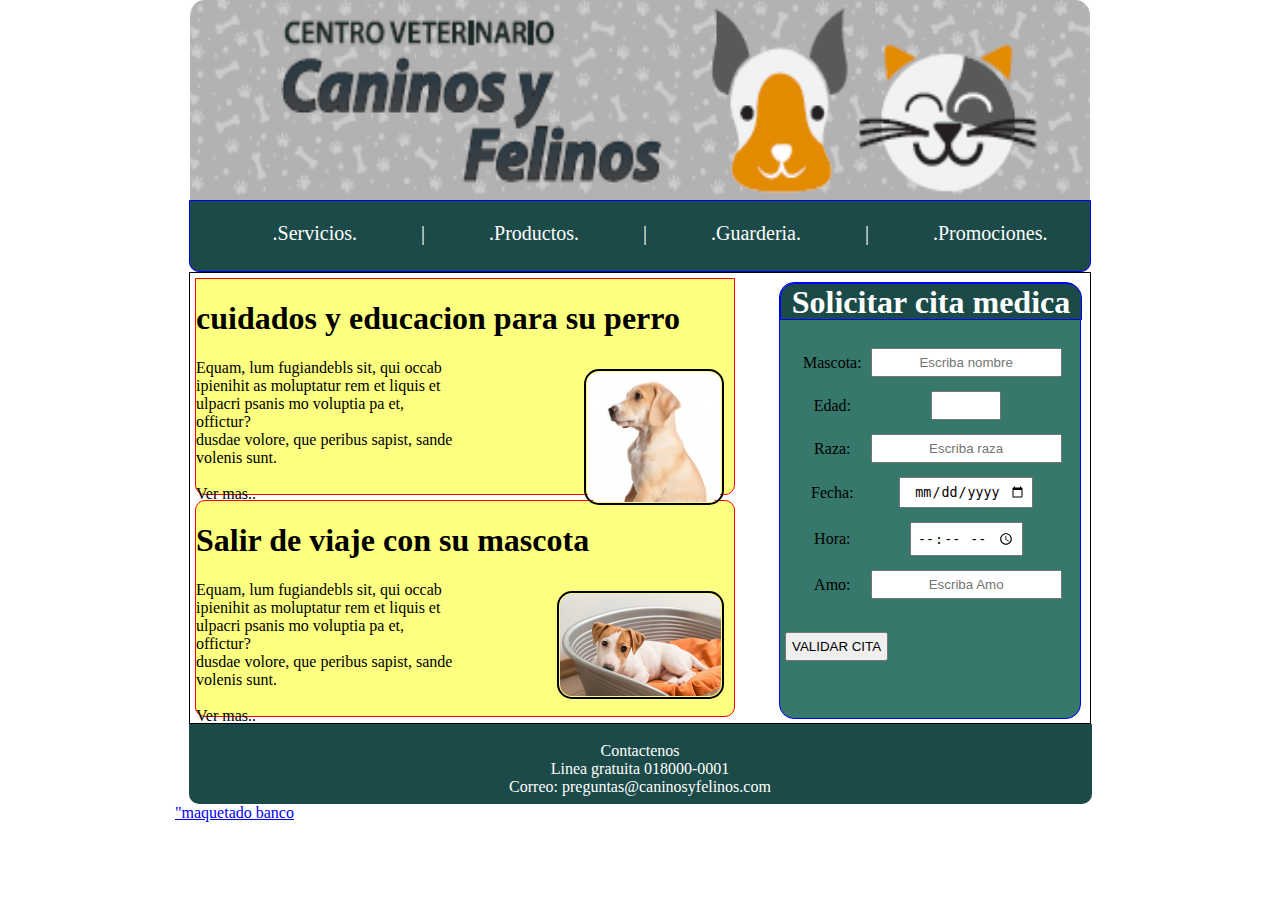
<file: index.html>
<!DOCTYPE html>
<html>
<head>
	<meta charse="utf-8">
	<title>Maquetado sena</title>
	<link rel="stylesheet" ttype="text/css" href="estilos.css">
</head>
<body class="tabla">

		<header>
			<img src="imagenes/gato.png" alt=""></header>

	    <nav class="barradenavegacion">
	    	<ul>
	    		<li>.Servicios.</li>
	    		<li class="border"><span>|</span></li>
	    		<li>.Productos.</li>
	    		<li class="border"><span>|</span></li>
	    		<li>.Guarderia.</li>
	    		<li class="border"><span>|</span></li>
	    		<li>.Promociones.</li>
	    	</ul>
	    </nav>

	<main class="inicio">



		<section class="contenido">
			<article class="contenido1">
				<h1>cuidados y educacion para su perro</h1>
				<p> 
                <img src="imagenes/perrito.png" align="right">Equam, lum fugiandebls sit, qui occab<br>ipienihit as moluptatur rem et liquis et<br>ulpacri psanis mo voluptia pa et,<br> 
				offictur?<br>
			    dusdae volore, que peribus sapist, sande<br>volenis sunt.<br><br> Ver mas..</p>
		    </article>
			<article class="contenido2">
				<h1>Salir de viaje con su mascota</h1>
				<p>
				<img src="imagenes/cachorro.png" align="right">Equam, lum fugiandebls sit, qui occab<br>ipienihit as moluptatur rem et liquis et<br>ulpacri psanis mo voluptia pa et,<br> 
				offictur?<br>
			    dusdae volore, que peribus sapist, sande<br>volenis sunt.<br><br> Ver mas..</p>
			</article>
		</section>

		<aside class="for">
			<h1>Solicitar cita medica</h1>
			<form action="" method="">
				<table>
					<tr>
						<td><label for="nom">Mascota:</label></td>
						<td><input type="text" name="nom" value="" placeholder="Escriba nombre"></td>
					</tr>
					<tr>
						<td><label for="nom">Edad:</label></td>
						<td><input type="number" name="age" id="age" min="0" max="100" step="1"></td>
					</tr>
					<tr>
						<td><label for="nom">Raza:</label></td>
						<td><input type="text" name="Raza" value="" placeholder="Escriba raza"></td>
					</tr>
					<tr>
						<td><label for="nom">Fecha:</label></td>
						<td><input type="date" name="date" id="date"></td>
					</tr>
					<tr>
						<td><label for="nom">Hora:</label></td>
						<td><input type="time" name="time" id="time"></td>
					</tr>
					<tr>
						<td><label for="nom">Amo:</label></td>
						<td><input type="text" name="Amo" value="" placeholder="Escriba Amo"></td>
					</tr>
				</table>
			</form>
			<input type="submit" name="Validar" id="VALIDAR CITA" value="VALIDAR CITA">
		</aside>
    </main>
  <footer class="cel">
  	<br>
     <h7>Contactenos</h7>
     <br>
     <h7>Linea gratuita 018000-0001</h7>
     <br>
     <h7>Correo: preguntas@caninosyfelinos.com</h7>
  </footer>
  <a href="banco/banco.html">"maquetado banco</a>
</body>
</html>
</file>
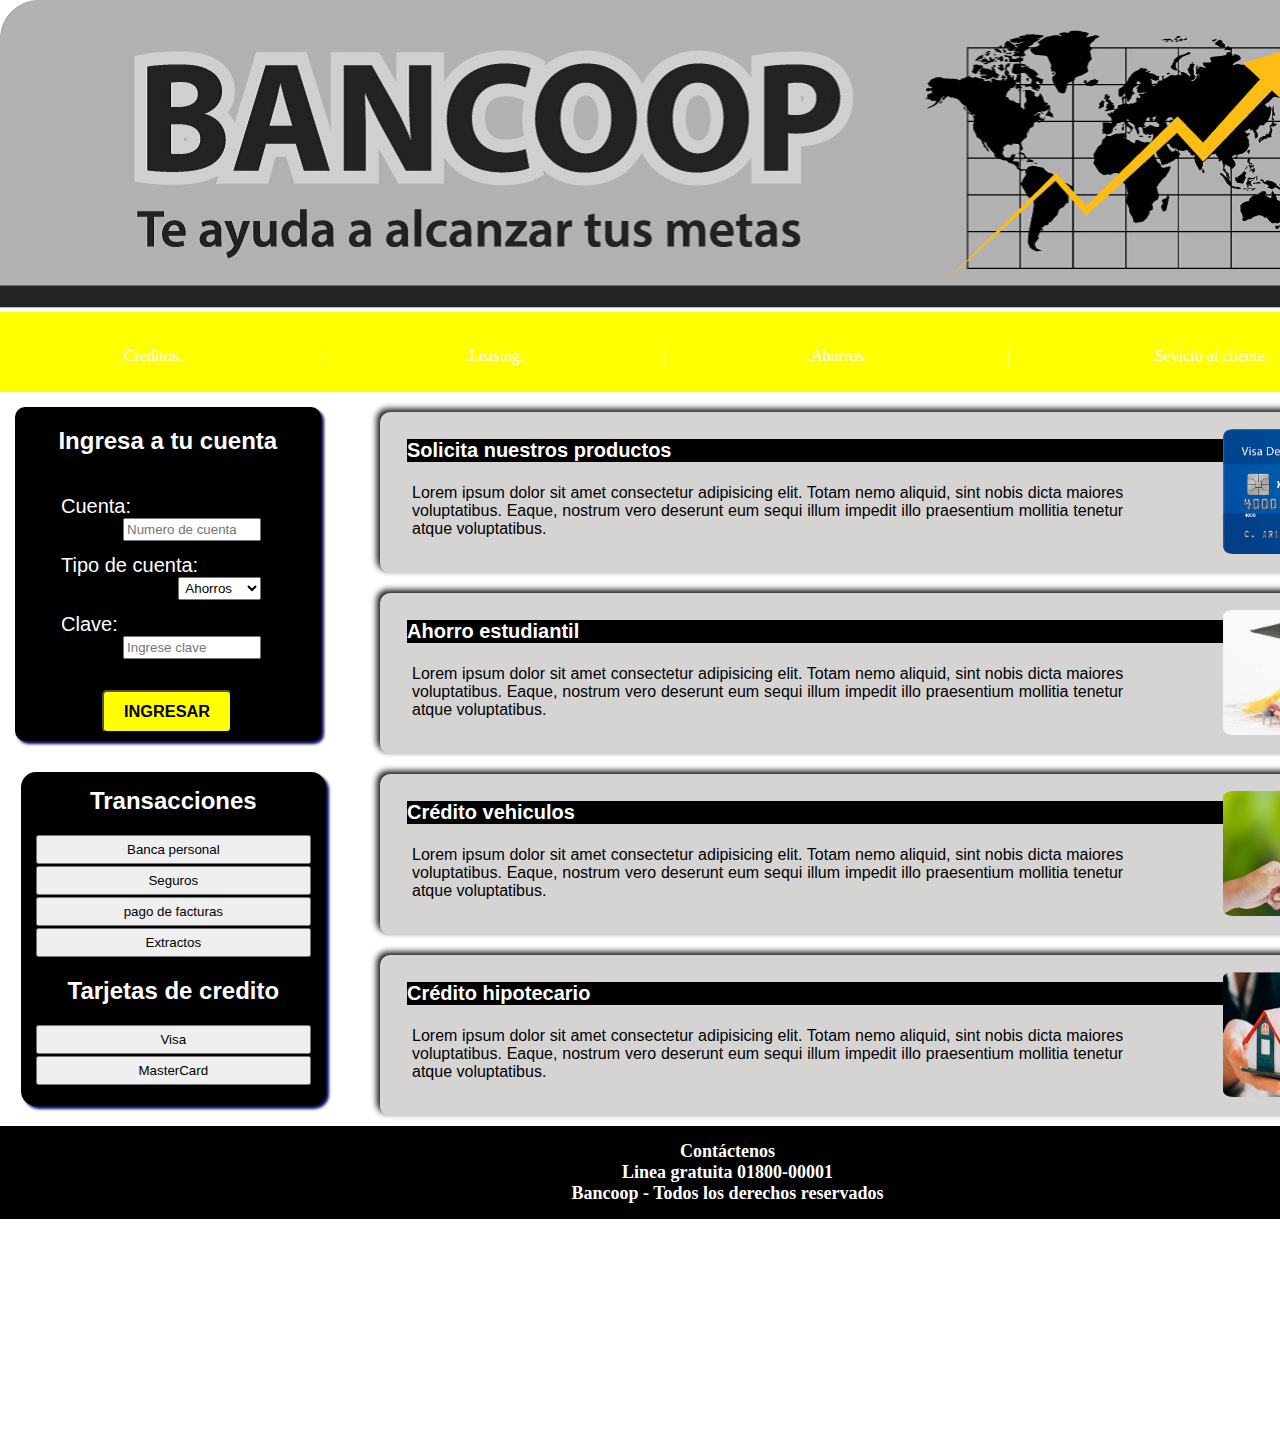
<file: banco/banco.html>
<!DOCTYPE html>
<html lang="en">
<head>
    <meta charset="UTF-8">
    <title>Bancoop</title>
    <link rel="shortcut icon" type="image/x-icon" href="imagenes/logobanco.ico">
    <link rel="stylesheet" type="text/css" href="css/estilos.css">
</head>
<body>
    <header>
        <img src="imagenes/bancop.png" alt=""></header>
    </header>

        <nav>
            <ul>
                <li>.Creditos.</li>
                <li class="border"><span>|</span></li>
                <li>.Leasing.</li>
                <li class="border"><span>|</span></li>
                <li>.Ahorros.</li>
                <li class="border"><span>|</span></li>
                <li>.Sevicio al cliente.</li>
            </ul>
        </nav>
    <aside class="aside1">
        <h3>Ingresa a tu cuenta</h3>
        <form>
            <label for="cuenta">Cuenta:</label>
            <input type="text" placeholder="Numero de cuenta" id="cuenta">
                <br><br><br>
            <label for="TipoDeCuenta">Tipo de cuenta:</label>
            <select name="" id="TipoDeCuenta">
                <option value="ahorros">Ahorros</option>
                <option value="corriente">Corriente</option>
            </select>
                <br><br><br>
            <label for="clave">Clave:</label>
            <input type="text" placeholder="Ingrese clave" id="clave">
                
            <input id="boton" type="submit" value="INGRESAR">
        </form>
    </aside>
    <aside class="aside2">
        <h3>Transacciones</h3>
            <br>
            <button type="button" class="">Banca personal</button>
            <button type="button" class="">Seguros</button>
            <button type="button" class="">pago de facturas</button>
            <button type="button" class="">Extractos</button>
            <br>
        <h3>Tarjetas de credito</h3>
            <br>
            <button type="button" class="">Visa</button>
            <button type="button" class="">MasterCard</button>
            <br>
    </aside>
    <section>
        <article>
            <h4>
                Solicita nuestros productos
            </h4>
            <p>Lorem ipsum dolor sit amet consectetur adipisicing elit. Totam nemo aliquid, sint nobis dicta maiores voluptatibus. Eaque, nostrum vero deserunt eum sequi illum impedit illo praesentium mollitia tenetur atque voluptatibus.</p>
            <div>
                <img src="imagenes/tarjetacredito.png" alt="TarjetaDeCredito" width="100px">
            </div>
        </article>

        <article>
            <h4>
                Ahorro estudiantil
            </h4>
            <p>Lorem ipsum dolor sit amet consectetur adipisicing elit. Totam nemo aliquid, sint nobis dicta maiores voluptatibus. Eaque, nostrum vero deserunt eum sequi illum impedit illo praesentium mollitia tenetur atque voluptatibus.</p>
            <div>
                <img src="imagenes/ahorroestu.jpg" alt="AhorroEstudiantil" width="100px">
            </div>
        </article>

        <article>
            <h4>
                Crédito vehiculos
            </h4>
            <p>Lorem ipsum dolor sit amet consectetur adipisicing elit. Totam nemo aliquid, sint nobis dicta maiores voluptatibus. Eaque, nostrum vero deserunt eum sequi illum impedit illo praesentium mollitia tenetur atque voluptatibus.</p>
            <div>
                <img src="imagenes/vehiculo.jpg" alt="CreditoVehiculos" width="100px">
            </div>
        </article>

        <article>
            <h4>
                Crédito hipotecario
            </h4>
            <p>Lorem ipsum dolor sit amet consectetur adipisicing elit. Totam nemo aliquid, sint nobis dicta maiores voluptatibus. Eaque, nostrum vero deserunt eum sequi illum impedit illo praesentium mollitia tenetur atque voluptatibus.</p>
            <div>
                <img src="imagenes/vivienda.jpg" alt="CreditoVivienda" width="100px">
            </div>
        </article>
    </section>
    <footer>
        <p>
            Contáctenos
        </p>
        <p>
            Linea gratuita 01800-00001
        </p>
        <p>
            Bancoop - Todos los derechos reservados
        </p>
    </footer>
</body>
</html>
</file>
<file: estilos.css>
{
	margin: 0;
	padding: 0;
}
html {blackground-color:black;}

body {width: 930px;height: 810px;margin:auto; padding: auto; background-color: white}

.tabla{
	padding: auto;
	margin: auto;
}

header {
	margin: auto;
	padding: auto;
	height: 200px;
	width: 900px;
}

header img {
	width: 100%;
	height: 100%;
	border-top-right-radius: 15px;
	border-top-left-radius: 15px;
}

.barradenavegacion{
	text-align: center;
	border: 1px solid blue; 
	margin: auto;
	padding: auto;
	height: 70px;
	width: 900px;
	background-color: #1B4A48;
	border-bottom-left-radius: 10px;
	border-bottom-right-radius: 10px;
}

.barradenavegacion ul{
	list-style: none;
	padding-top: 5px;
}

.barradenavegacion ul li{
	display: inline;
	color: #ffffff;
	padding: 10px;
	margin: 20px;
	font-size: 20px;
}

.inicio{
	border: 1px solid black;
	padding: auto;
	margin: auto;
	height: 450px;
	width: 900px;
}

.contenido{
	width: 550px;
	height: 448px;
	float: left;
}

.contenido1{
	border: 1px solid red;

	background-color: rgba(253, 255, 128, 1);
	margin: 5px;
	height: 215px;
	border-bottom-left-radius: 10px;
	border-bottom-right-radius: 10px;
	text-align: left;
}

.contenido1 img{
	border: 2px solid black;
	width: 25%;
	height: 25%;
	margin: 10px;
	padding: 1px;
	border-top-right-radius: 15px;
	border-top-left-radius: 15px;
	border-bottom-left-radius: 15px;
	border-bottom-right-radius: 15px;
	float: right;
}
.contenido2{
	border: 1px solid red;
	background-color: rgba(253, 255, 128, 1);
	margin: 5px;
	height: 215px;
	border-bottom-left-radius: 10px;
	border-bottom-right-radius: 10px;
	border-top-right-radius: 10px;
	border-top-left-radius: 10px;
}

.contenido2 img{
	border: 2px solid black;
	width: 30%;
	height: 50%;
	margin: 10px;
	padding: 1px;
	border-top-right-radius: 15px;
	border-top-left-radius: 15px;
	border-bottom-left-radius: 15px;
	border-bottom-right-radius: 15px;
	float: right;
}

.for{
 border: 1px solid blue;
 background-color: hsl(169, 38%, 34%);
 padding: 0%;
 margin: 1%;
 width: 300px;
 height: 435px;
 border-top-right-radius: 15px;
 border-top-left-radius: 15px;
 border-bottom-left-radius: 15px;
 border-bottom-right-radius: 15px;
 float: right;
}

.for h1{
	border: 1px solid blue;
	text-align: center;
	background-color: #1B4A48;
	color: #ffffff;
	height: 35px;
	width: 100%;
	margin: auto;
	padding: auto;
	border-top-right-radius: 15px;
    border-top-left-radius: 15px;
    float: auto;
}

.cel{
	background-color: #1B4A48;
	width: 903px;
	height: 80px;
	margin: auto;
	padding: auto;
	border-bottom-left-radius: 10px;
	border-bottom-right-radius: 10px;
	text-align: center;
	color: #ffffff;
}

.for table{
	margin: 10px;
	padding: 10px;
	text-align: center;
}

.for input {
	margin: 5px;
	padding: 5px; 
	text-align: center;
}
</file>
<file: banco/css/estilos.css>
*{
    margin: 0;
    padding: 0;
}
body {width: 1455px;height: 1455px;margin:auto; padding: auto; background-color: white}

header img{
    width: 100%;
    height: 100%;
    border-top-right-radius: 15px;
    border-top-left-radius: 15px;
}
}
header, .main, footer{
    background-color: #e3dfd8;
    width: 100%;
}
nav{
    background-color: yellow;
    overflow: hidden;
    width: 1455px;
    height: 80px;
}
nav ul{
    list-style: none;
    color: white;
    height: 10px;
}
nav ul li{
    float: left;
    padding: 20px;
    margin-left: 100px;
    margin-top: 15px;
}
nav ul li a{
    text-decoration: none;
    color: white;
    font-family: 'Lucida Sans', 'Lucida Sans Regular', 'Lucida Grande', 'Lucida Sans Unicode', Geneva, Verdana, sans-serif;
    text-align: center;
}
nav ul li:hover{
    font-weight: bold;
    box-shadow: 0px 9px 0px 0px white;
}
.aside1{
    width: 21%;
    background-color: black;
    color: white;
    float: left;
    padding: 20px;
    box-sizing: border-box;
    border-radius: 10px;
    height: 23%;
    box-shadow:3px 3px 3px rgb(5, 10, 87);
    margin-bottom: 0px;
    margin-top: 15px;
    margin-left: 15px;
}
aside h3{
    color: white;
    font-family: Berlin Sans FB Demi, 'Gill Sans', 'Gill Sans MT', Calibri, 'Trebuchet MS', sans-serif;
    text-align: center;
    font-size: 150%;
}
form{
    margin: 20px;
    padding: 20px;
    margin-left: 0px;
}
label{
    font-size: 125%;
    font-family:Berlin Sans FB Demi, 'Gill Sans', 'Gill Sans MT', Calibri, 'Trebuchet MS', sans-serif ;
    margin: 6px;
    margin-bottom: 12px;
}
input{
    width: 63%;
    float: right;
    padding: 2px;

}
#TipoDeCuenta{
    float: right;
    width: 40%;
    padding: 2px;
}
#boton{
    margin-right: 14%;
    margin-top: 15%;
    padding: 10px;
    font-family: Berlin Sans FB Demi, 'Gill Sans', 'Gill Sans MT', Calibri, 'Trebuchet MS', sans-serif ;
    font-size: 102%;
    font-weight:bold;
    background-color: yellow;
    border-radius: 5px;
}
#boton:hover{
    background-color: #c4f1f1;
    box-shadow: 1px 0.5px 10px white;
}
#boton:active{
    background-color: #3774b9;
    color: white;
    box-shadow: none;
}
.aside2{
    width: 21%;
    background-color: black;
    float: left;
    padding: 15px;
    box-sizing: border-box;
    border-radius: 15px;
    height: 23%;
    box-shadow:3px 3px 3px rgb(5, 10, 87);
    margin-bottom: 20px;
    margin-top: 380px;
    margin-left: -300px;
    overflow: hidden;
}
.aside2 button{
    padding: 5px;
    display: block;
    width: 100%;
    margin-top: 2px;
    margin-bottom: 2px;
}
section{
    width:1070px;
    margin-right: 2%;
    margin-left: 12.9%;
    margin-top: 0px;
    float: left;
    position: absolute;
    margin-top: 20px;
    margin-left: 380px;
    height: 112%;
}
section article{
    background-color:#D5D4D3;
    padding: 27px;
    margin-bottom:20px;
    border-radius: 10px;
    box-shadow: -3px -3px 6px rgb(13, 13, 14);
}
section article h4{
    font-family: Berlin Sans FB Demi, 'Gill Sans', 'Gill Sans MT', Calibri, 'Trebuchet MS', sans-serif;
    background-color: black;
    color: white;
    font-size: 20px;
    height: auto;
    width: auto;
}
section article p{
    font-family: Arial, Helvetica, sans-serif;
    text-align: justify;
    width: 70%;
    margin: 5px;
    margin-top: 22px;
    margin-bottom: 8px;
}
article img{
    float: right;
    margin-top: -117px;
    margin-left: -20px;
    width: 200px;
    height: 125px;
    border-radius: 5%;
}
footer{
    clear: both;
    text-align: center;
    padding: 15px;
    background-color: black;
    font-family: calibri;
    font-size: 18px;
    font-weight: bold;
    color: white;
}
.titulo:hover{
    font-weight: normal;
    box-shadow: none;
}
.titulo{
    font-size: 23px;
    color: white;
    padding: -20px;
    margin-left: -60px;
    margin-right: 0px;
    margin-top: 12px;
}
.banco:hover{
    box-shadow: none;
    border-radius: 100%;
}
.banco2{
    border-radius: 100%;
    border: 5px solid white;
    width: 40px;
    margin-left: -100px;
    margin-top: -12px;
}
</file>
